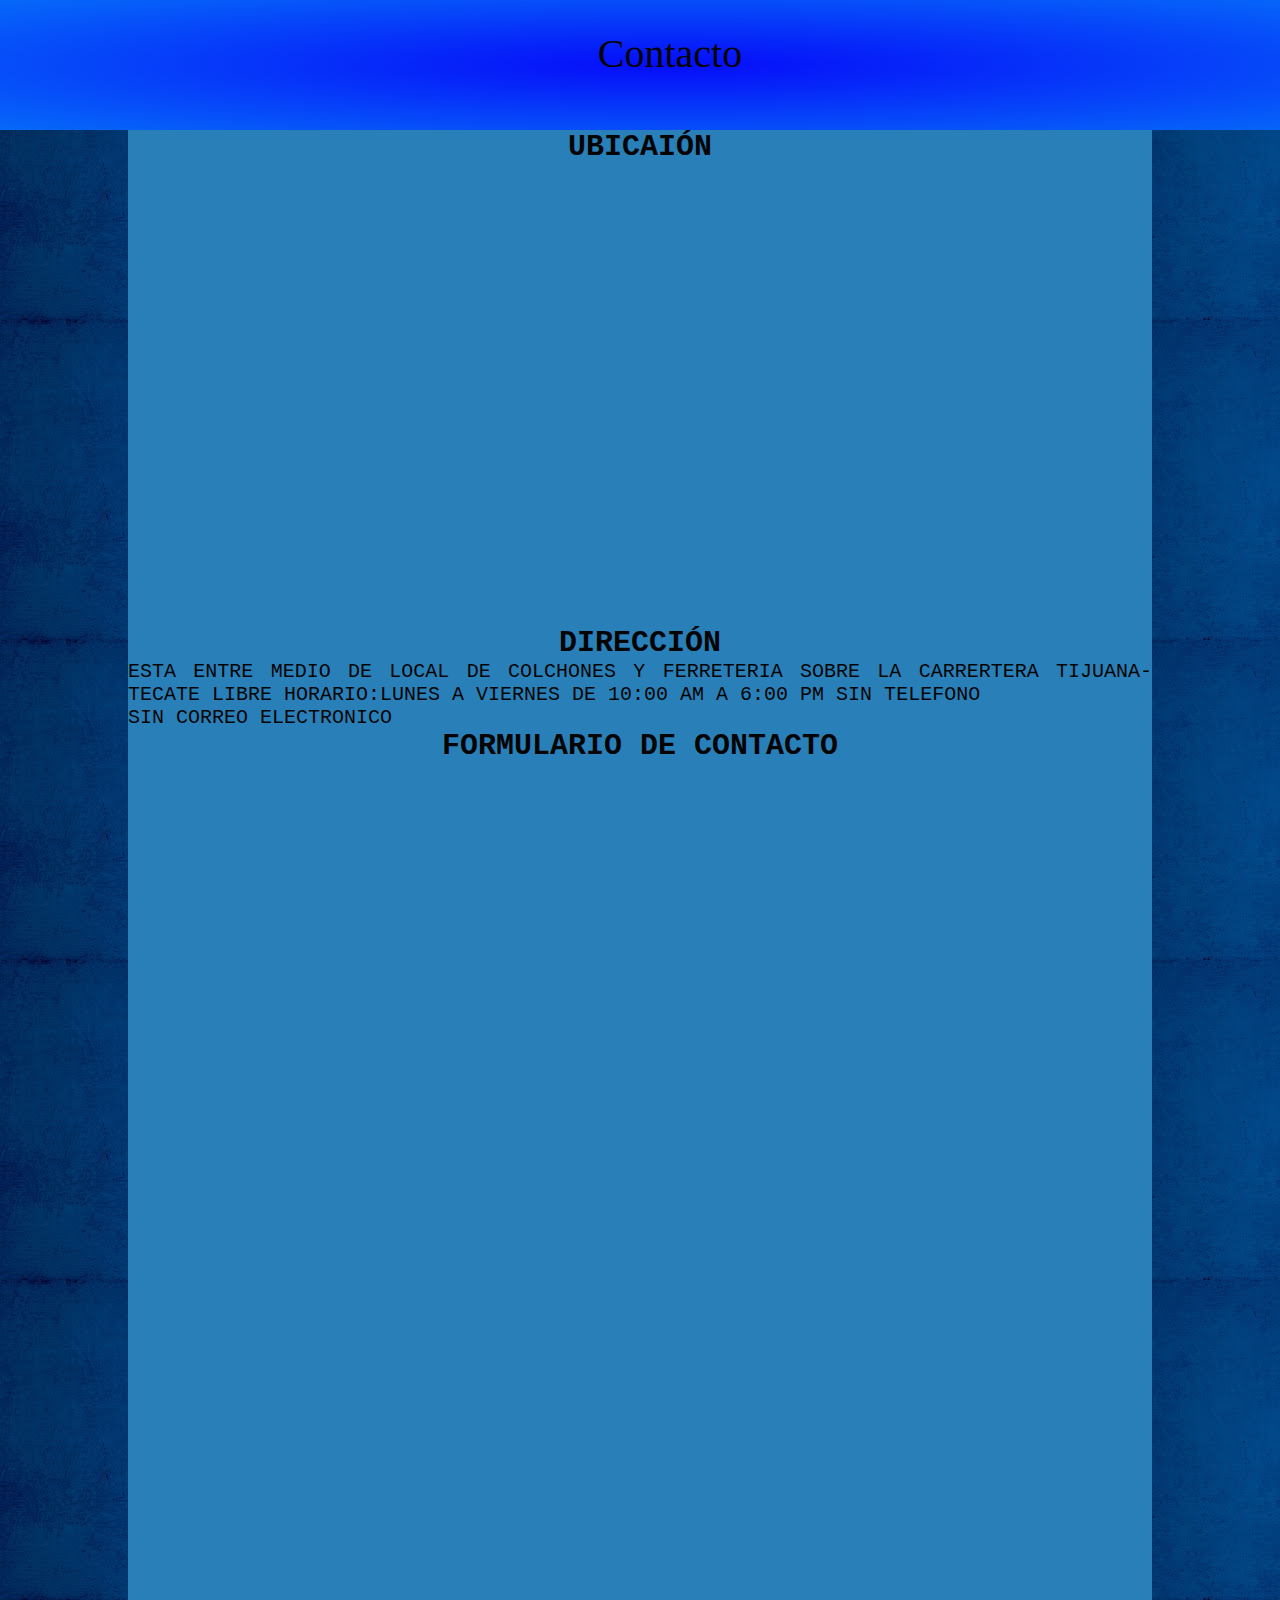
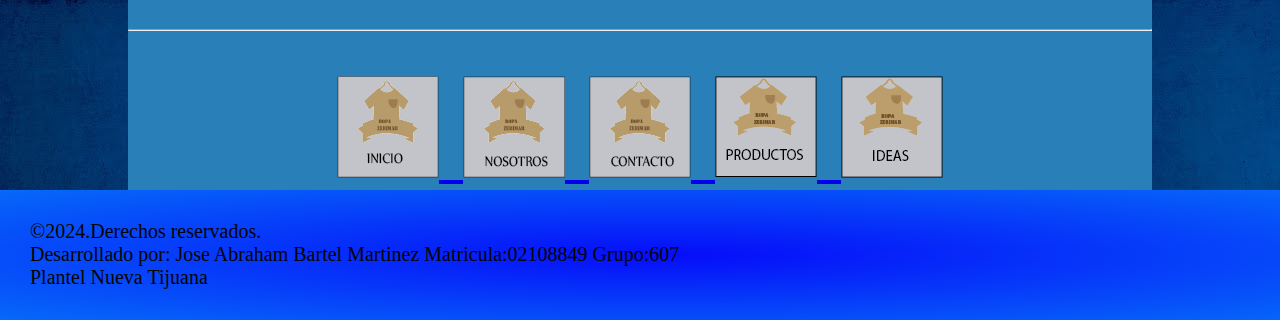
<file: html/contacto.html>
<!Doctype html>
<html>
	<head>
		<title>
			CONTACTO- BAZAR
		</title>
		<!-- ling se utiliza para colocar las imagenes
		del icono en la pestana del navegador -->
		<link rel="shortcut icon"href="../imagenes/icono.png">
		<link rel="stylesheet" href="../css/estilo.css">
	</head>
	<!--bgcolor es para el color de fondo de la 
pagina que esta en classrom-->
	
		<center>
			<div id="top">
			Contacto <br>
			</div>
			<div id="principal">
			<p class="encabezado">
				UBICAI&Oacute;N <br>
			</p>
			<iframe src="https://www.google.com/maps/embed?pb=!1m17!1m12!1m3!1d4760.78525962414!2d-116.81662737149442!3d32.462431685232374!2m3!1f0!2f0!3f0!3m2!1i1024!2i768!4f13.1!3m2!1m1!2zMzLCsDI3JzQ1LjIiTiAxMTbCsDQ4JzQ5LjAiVw!5e0!3m2!1ses!2smx!4v1709324803648!5m2!1ses!2smx" width="600" height="450" style="border:0;" allowfullscreen="" loading="lazy" referrerpolicy="no-referrer-when-downgrade"></iframe>
			<br>
			<p class="encabezado">
			DIRECCI&Oacute;N<br>
			</p>
			
				<p>
					ESTA ENTRE MEDIO DE LOCAL DE COLCHONES Y FERRETERIA SOBRE LA CARRERTERA TIJUANA-TECATE LIBRE 
					HORARIO:LUNES A VIERNES DE 10:00 AM A 6:00 PM
					SIN TELEFONO <br>
					SIN CORREO ELECTRONICO <br>
				</p>
			
			<p class="encabezado">
				FORMULARIO DE CONTACTO <br>
			</p>
				<iframe src="https://docs.google.com/forms/d/e/1FAIpQLScX7mb1H7A1GAp3fGM_jM8FrRHSujnrW2QqXm0ZV7XuNhoseg/viewform?embedded=true" width="640" height="854" frameborder="0" marginheight="0" marginwidth="0">Cargando…</iframe><br>
			<hr>
			<br>
			<A href="../index.html">
				<img src="../imagenes/INICIO.png">
			</a>
			<A href="nosotros.html">
				<img src="../imagenes/NOSOTROS.png">
			</A>
			<A href="contacto.html">
				<img src="../imagenes/CONTACTO.png">
			</A>
			<A href="productos.html">
				<img src="../imagenes/PRODUCTOS.png">
			</A>
			<A href="ideas.html">
				<img src="../imagenes/IDEAS.png">
			</A>
			<BR>
			</div>
			<div id="top">
				<p class="pie">
				&copy;2024.Derechos reservados. <br>
				Desarrollado por: Jose Abraham Bartel Martinez Matricula:02108849 Grupo:607 <br>
				Plantel Nueva Tijuana
				</p>
		</div>	
		</center>
	</body>
</html>
</file>
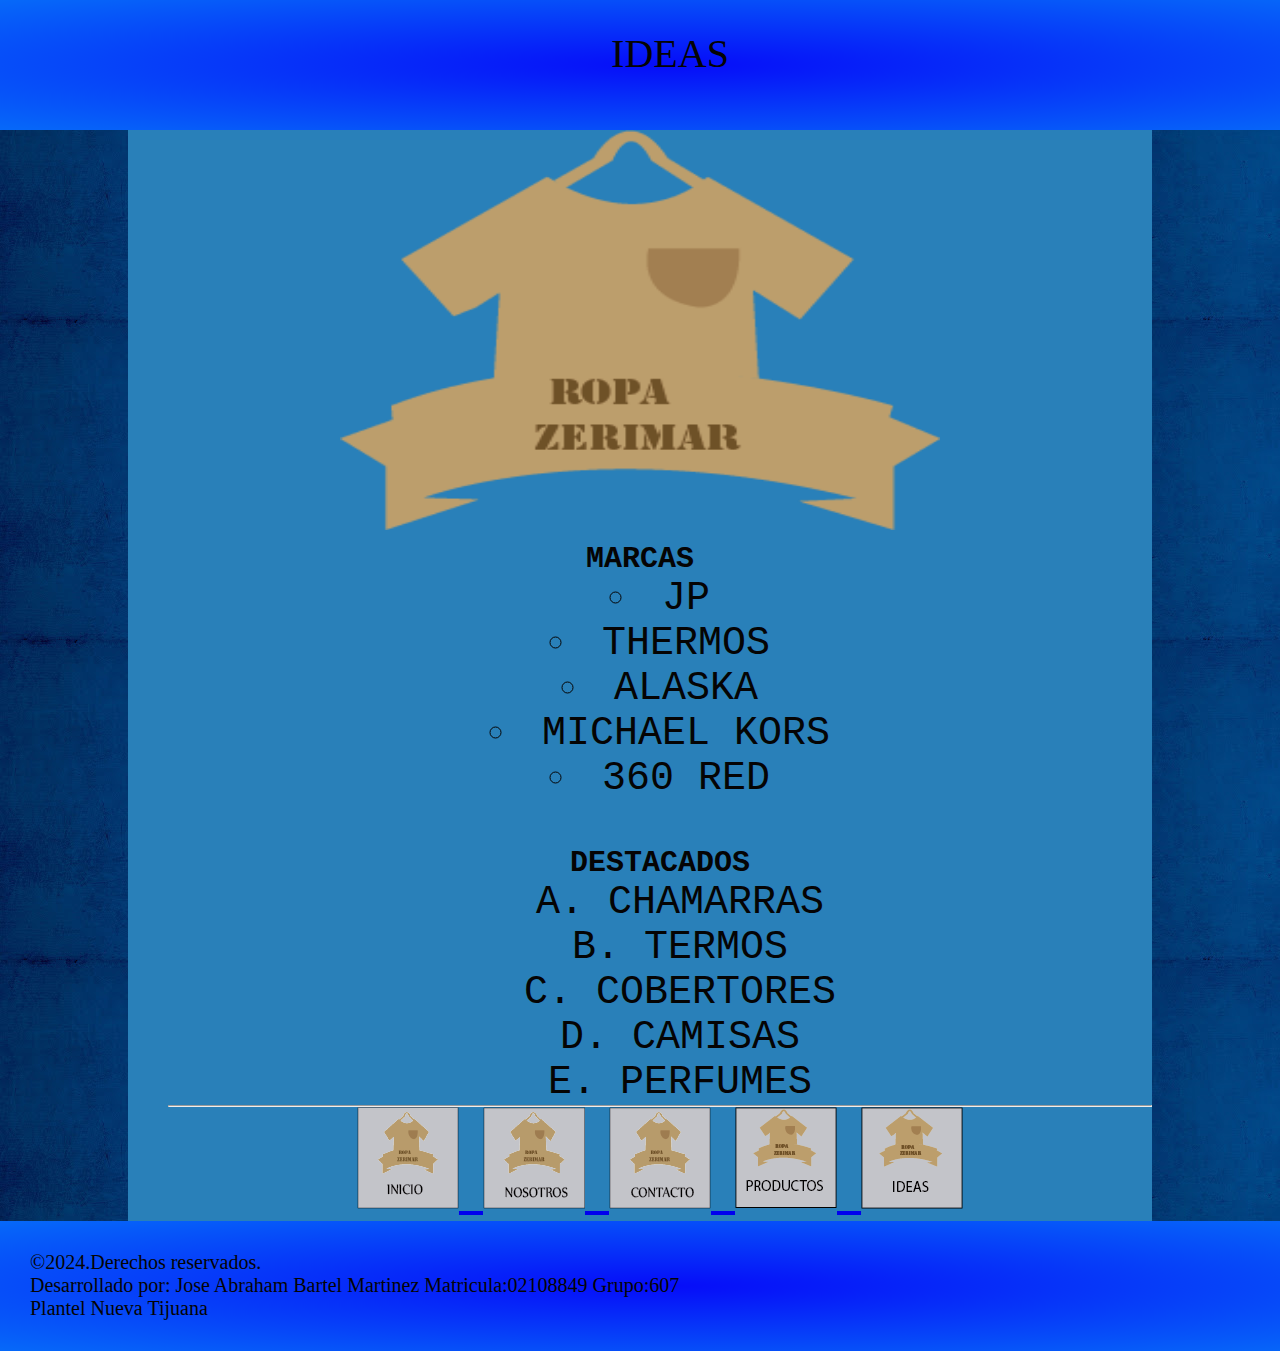
<file: html/ideas.html>
<!Doctype html>
<html>
	<head>
		<title>
			IDEAS- BAZAR
		</title>
		<!-- ling se utiliza para colocar las imagenes
		del icono en la pestana del navegador -->
		<link rel="shortcut icon"href="../imagenes/icono.png">
		<link rel="stylesheet" href="../css/estilo.css">
	</head>
	<!--bgcolor es para el color de fondo de la 
pagina que esta en classrom-->
	
		<center>
		<div id="top">
			IDEAS <br>
			</div>
		<div id="principal">
	    <img src="../imagenes/logo.png"
		class="img-marquee"><br>
		<p class="encabezado">
			MARCAS <br>
		</p>
		<p class="encabezado">
			<ul>
					<li>JP</li>
					<li>THERMOS </li>
					<li>ALASKA</li>
					<li>MICHAEL KORS</li>
					<li>360 RED </li> </br>
		</p>
		<p class="encabezado">
			DESTACADOS <br>
		</p>
			<ol>
					<li>CHAMARRAS</li>
					<li>TERMOS</li>
					<li>COBERTORES</li>
					<li>CAMISAS</li>
					<li>PERFUMES</li>
				</ol>
				<hr>
			
			<A href="../index.html">
				<img src="../imagenes/INICIO.png">
			</a>
			<A href="nosotros.html">
				<img src="../imagenes/NOSOTROS.png">
			</A>
			<A href="contacto.html">
				<img src="../imagenes/CONTACTO.png">
			</A>
			<A href="productos.html">
				<img src="../imagenes/PRODUCTOS.png">
			</A>
			<A href="ideas.html">
				<img src="../imagenes/IDEAS.png">
			</A>
			<BR>
			</div>
			<div id="top">
				<p class="pie">
				&copy;2024.Derechos reservados. <br>
				Desarrollado por: Jose Abraham Bartel Martinez Matricula:02108849 Grupo:607 <br>
				Plantel Nueva Tijuana
			</div>
			</p>
		</center>
	</body>
</html>
</file>
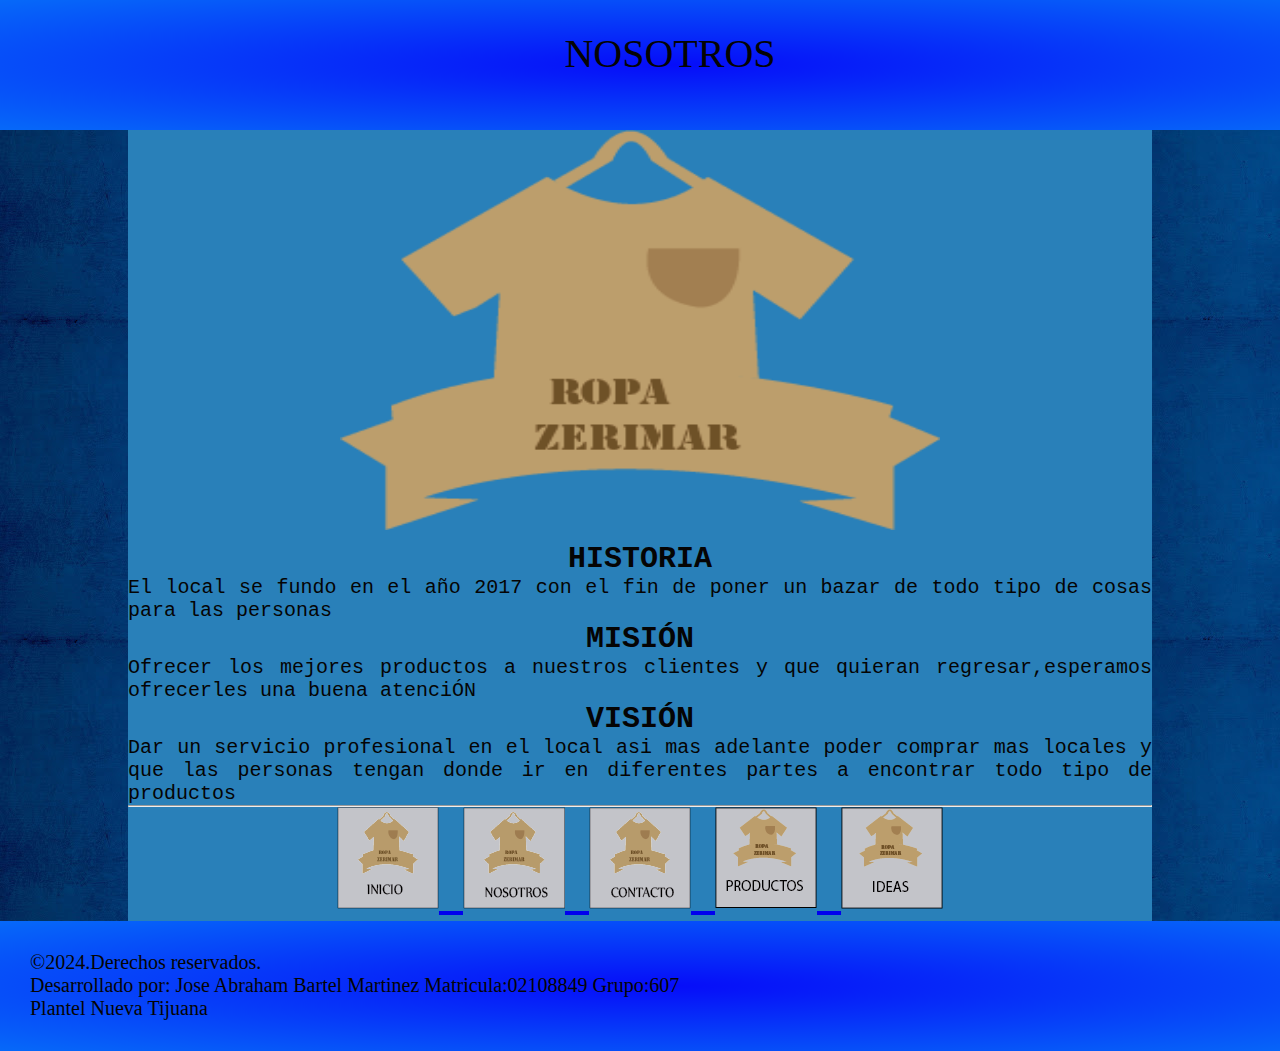
<file: html/nosotros.html>
<!Doctype html>
<html>
	<head>
		<title>
			NOSOTROS- BAZAR
		</title>
		<!-- ling se utiliza para colocar las imagenes
		del icono en la pestana del navegador -->
		<link rel="shortcut icon"href="../imagenes/icono.png">
		<link rel="stylesheet" href="../css/estilo.css">
	</head>
	<!--bgcolor es para el color de fondo de la 
pagina que esta en classrom-->
	
		<center>
		<div id="top">
			NOSOTROS <br>
			</div>
		<div id="principal">
	    <img src="../imagenes/logo.png"
		class="img-marquee"><br>
		
		<p class="encabezado">
			HISTORIA<br>
		</p>
		
		<p>
		
			El local se fundo en el año 2017 con el fin de poner un bazar de todo tipo de cosas para las personas
			
		</p>
		
		
		<p class="encabezado">
			MISI&Oacute;N<br>
		</p>
		
			<p>
			
				Ofrecer los mejores productos a nuestros clientes y que quieran regresar,esperamos ofrecerles una buena atenci&Oacute;N
				
			</p>
			
			<p class="encabezado">
			VISI&Oacute;N<br>
			</p>
			
			<p> 
			
			Dar un servicio profesional en el local asi mas adelante poder comprar mas locales y que las personas tengan donde ir en diferentes partes a encontrar todo tipo de productos
			
			</p>
			<hr>
			<A href="../index.html">
				<img src="../imagenes/INICIO.png">
			</a>
			<A href="nosotros.html">
				<img src="../imagenes/NOSOTROS.png">
			</A>
			<A href="contacto.html">
				<img src="../imagenes/CONTACTO.png">
			</A>
			<A href="productos.html">
				<img src="../imagenes/PRODUCTOS.png">
			</A>
			<A href="ideas.html">
				<img src="../imagenes/IDEAS.png">
			</A>
			<BR>
			</div>
			<div id="top">
				<p class="pie">
				&copy;2024.Derechos reservados. <br>
				Desarrollado por: Jose Abraham Bartel Martinez Matricula:02108849 Grupo:607 <br>
				Plantel Nueva Tijuana
			</div>
			</p>
		</center>
	</body>
</html>
</file>
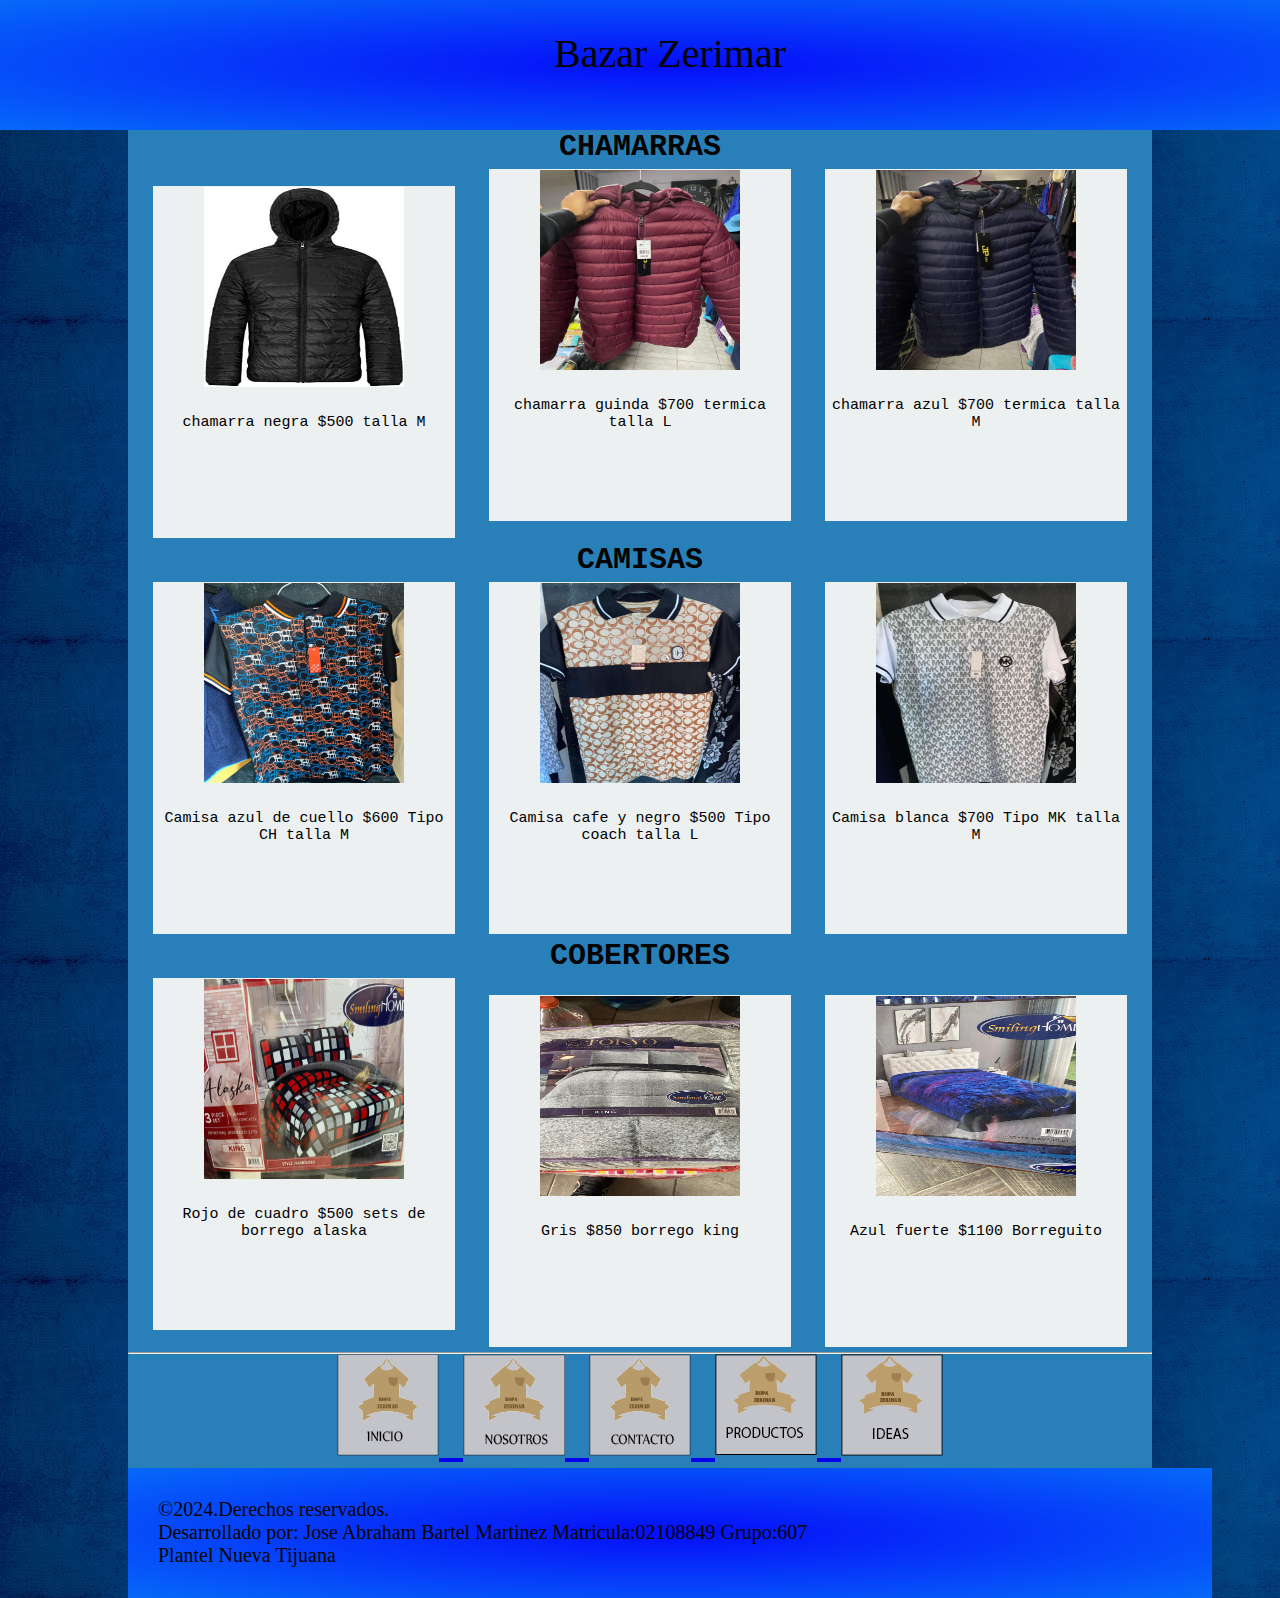
<file: html/productos.html>
<!Doctype html>
<html>
	<head>
		<title>
			PRODUCTOS
		</title>
		<!-- ling se utiliza para colocar las imagenes
		del icono en la pestana del navegador -->
		<link rel="shortcut icon"href="../imagenes/icono.png">
		<link rel="stylesheet" href="../css/estilo.css">
	</head>
	<!--bgcolor es para el color de fondo de la 
pagina que esta en classrom-->
	
		<center>
		<div id="top">
			Bazar Zerimar <br>
			</div>
		<div id="principal">
		<p class="encabezado">
			CHAMARRAS <br>
		</p>
		<div class="caja">
		<a href="p1.html">
		<img src="../imagenes/chamarra1.jpg"
		class="img-productos">
		</a>
			<div class="caja-texto">
				
		</div>
		<div class="texto-adicional">
			chamarra negra
			$500
			talla M
		</div>
		</div>
		<div class="caja">
		<a href="p2.html">
		<img src="../imagenes/chamarra2.jpg"
		class="img-productos">
		</a>
			<div class="caja-texto">
				
		</div>
		<div class="texto-adicional">
			chamarra guinda
			$700
			termica talla L
		</div>
		</div>
		<div class="caja">
		<a href="p3.html">
		<img src="../imagenes/chamarra3.jpg"
		class="img-productos">
		</a>
			<div class="caja-texto">
				
		</div>
		<div class="texto-adicional">
			chamarra azul
			$700
			termica talla M
		</div>
		</div>
		
		
		<p class="encabezado">
			CAMISAS <br>
		</p>
		<div class="caja">
		<a href="p4.html">
		<img src="../imagenes/camisa1.jpg"
		class="img-productos">
		</a>
			<div class="caja-texto">
				
		</div>
		<div class="texto-adicional">
			Camisa azul de cuello
			$600
			Tipo CH talla M
		</div>
		</div>
		<div class="caja">
		<a href="p5.html">
		<img src="../imagenes/camisa2.jpg"
		class="img-productos">
		</a>
			<div class="caja-texto">
				
		</div>
		<div class="texto-adicional">
			Camisa cafe y negro $500
			Tipo coach talla L
			
		</div>
		</div>
		<div class="caja">
		<a href="p6.html">
		<img src="../imagenes/camisa3.jpg"
		class="img-productos">
		</a>
			<div class="caja-texto">
				
		</div>
		<div class="texto-adicional">
			Camisa blanca
			$700
			Tipo MK talla M
		</div>
		</div>
		
				
		
		<p class="encabezado">
			COBERTORES <br>
		<p/>
		<div class="caja">
		<a href="p7.html">
		<img src="../imagenes/cobertor1.jpg"
		class="img-productos">
		</a>
			<div class="caja-texto">
				
		</div>
		<div class="texto-adicional">
			Rojo de cuadro
			$500
			sets de borrego alaska
		</div>
		</div>
		<div class="caja">
		<a href="p8.html">
		<img src="../imagenes/cobertor2.jpg"
		class="img-productos">
		</a>
			<div class="caja-texto">
				
		</div>
		<div class="texto-adicional">
			Gris
			$850
			borrego king
		</div>
		</div>
		<div class="caja">
		<a href="p9.html">
		<img src="../imagenes/cobertor3.jpg"
		class="img-productos">
		</a>
			<div class="caja-texto">
				
		</div>
		<div class="texto-adicional">
			Azul fuerte 
			$1100
			Borreguito
		</div>
		</div>
			
				
				
				
			
		
		<br>
		<hr>
		
		<A href="../index.html">
				<img src="../imagenes/INICIO.png">
			</a>
			<A href="nosotros.html">
				<img src="../imagenes/NOSOTROS.png">
			</A>
			<A href="contacto.html">
				<img src="../imagenes/CONTACTO.png">
			</A>
			<A href="productos.html">
				<img src="../imagenes/PRODUCTOS.png">
			</A>
			<A href="ideas.html">
				<img src="../imagenes/IDEAS.png">
			</A>
			<BR>
		
		<div id="top">
		<p class="pie">
			&copy;2024.Derechos reservados. <br>
			Desarrollado por: Jose Abraham Bartel Martinez Matricula:02108849 Grupo:607 <br>
			Plantel Nueva Tijuana
		</div>
		</p>	
		</center>
	</body>
</html>
</file>
<file: css/estilo.css>
body{
	background-image:url("../imagenes/fondo.jpg");
	color:#050404;
	font-family: tahoma, "Courier New" ,monospace;
	font-size:40px;
	}
p{
	text-align:justify;
	font-size:20px;
	}
	
	table,tr,td{
		border: 1px solid #2C59DB ;
		border-spacing:0px;
		background-color:#727272;
		text-align:center;
		font-size:20px;
	}
	ul{
		list-style-type:circle;
		list-style-position:inside;
	}
	ol{
		list-style-type:upper-alpha;
		list-style-position:inside;
	}
	@font-face{
		font-family: mifuente;
		src: url(../fonts/AGaramondPro-Bold.otf);
	}
	@font-face{
		font-family: fuente2;
		src:url8../fonts/AGaramondPro-Regular.otf);
	}
	
	}
	.pie{
		text-align:center;
		font-size:15px;
		font-weight:bold;
	}
	/*clase para los tamaños de los encabezados de texto*/
	.encabezado{
		text-align:center;
		font-size:30px;
		font-weight:bold;
	}
	/*clase de imagenes de las marquesinas*/
	.img-marquee{
		height:400px;
		width:600px;
		border-radius:10%px;
	}
	.img-productos{
		height:200px;
		width:200px;
		border-radius:10%px;
	}
	.img-control{
	height:40px;
		width:60px;
		border-radius:10%px;
	}
	*{
		margin:0px;
	}
	div#top{
		font-family: mifuente;
		font-family: fuente2;
		padding:30px;
		width:100%;
		height:70px;
		/*background-color:#111E40;*/
		/*background-image:linear-gradient(#0B0BDA,#D4DCF0);*/
		background-image:radial-gradient(#060DF9,#0669F9);
		/*background-image:url("../imagenes/fondo2.jpg");*/
		/*background-image:url("../imagenes/fondo3.png");*/
		/*background-repeat:no repeat;*/
	}
	div#divweb{
		padding:20px;
		width:100%;
		height:100px;
		/*background-color:#111E40;*/
		/*background-image:linear-gradient(#0B0BDA,#D4DCF0);*/
		background-image:radial-gradient(#060DF9,#0669F9);
		/*background-image:url("../imagenes/fondo2.jpg");*/
		/*background-image:url("../imagenes/fondo3.png");*/
		/*background-repeat:no repeat;*/
	}
	div#principal{
	width:80%;
		background-image:radial-gradient(#2980B9,#2980B9);

	}
	.caja{
		height:350px;
		width:300px;
		background:#ECF0F1;
		border:1px solid #ECF0F1;
		margin:5px;
		color:black;
		text-align:center;
		display:inline-block;
	}
	.caja:hover{
		box-shadow:0 0 10px red;
		transform:scale(1.3);
	}
	.caja-texto{
		padding-top:5px;
		padding-bottom:5px;
		font-size:20px;
		color:blue;
		font-weight:bold;
	}
	.texto-adicional{
		padding-top:5px;
		font-size:15px;
	}
	.carrousel{
		width:600px;
		margin:auto;
	/*Hace que el padding y el border pasen a formar
    parte del calculo de la caja y no de la suma */
	}
	.conteCarrousel{
    width: 100%;
    height: 400px;
    /*Hace que el navegador oculte
    todos los contenidos que salen del div*/
    overflow: hidden;
    box-sizing: border-box;
	}
	.itemCarrousel{
    /*La nueva Posicion del elemento en relacioncion de
    un elemento con su posicion normal*/
    position: relative;
    width: 100%;
    height: 100%;
    box-sizing: border-box;
	}
	.itemCarrouselTarjeta{
    width: 100%;
    height: 100%;
    box-sizing: border-box;
	}
	.itemCarrouselArrows{
    /*Hace que un elemento se coloque
    respecto a su contenedor posicionado
    mas cercano*/
    position: absolute;
    top: 0;
    bottom: 0;
    left: 0;
    right: 0;
    height: 100%;
    width: 100%;
    /*Ayuda a colocar las caja como si
    fueran celdas de tablas*/
    display: flex;
    align-items: center;
    /*Distribuye el espacion entre los
    objetos y su alrededor*/
    justify-content: space-between;
    padding: 20px;
    box-sizing: border-box;
   }
.itemCarrouselArrows > i:hover {
    cursor: pointer;
}

.conteCarrouselController{
    width: 100%;
    display: flex;
    justify-content: space-evenly;
}

.conteCarrouselController > a{
    text-decoration: none;
    font-size: 32px;
    color: grey;
}

.itemCarrouselArrows > a > i{
    color: white;
}
.descripcion{
	height: 200px;
    width: 600px;
	background:#FDFEFE;
	border:1px solid #E74C3C;
	margin: 5px;
	color:black;
	text-align:center;
	font-size:20px
}
</file>
